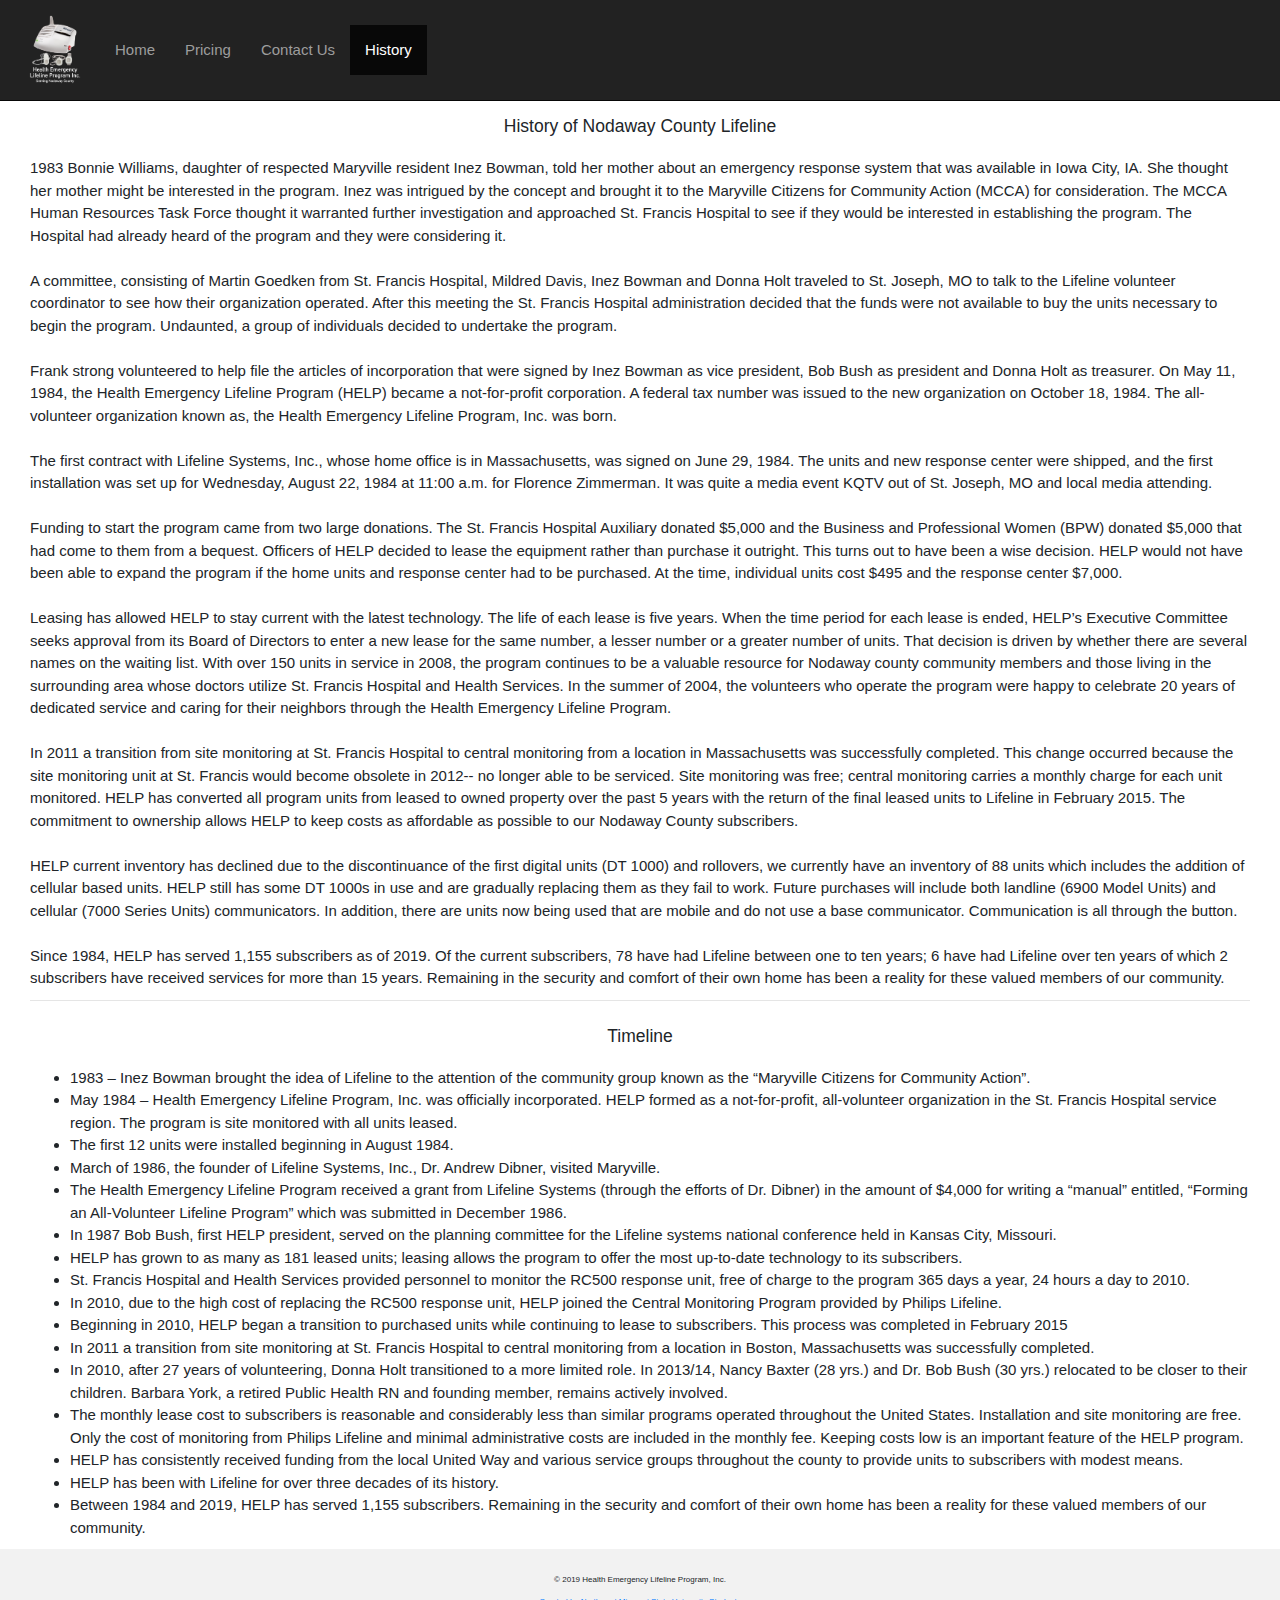
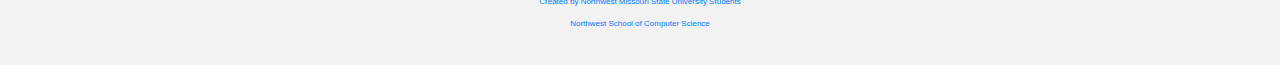
<file: history.html>
<!DOCTYPE html>
<html lang="en">

<head>
    <title>Health Emergency Lifeline Program Inc.</title>
    <meta charset="utf-8">
    <meta name="viewport" content="width=device-width, initial-scale=1">
    <link rel="stylesheet" href="https://maxcdn.bootstrapcdn.com/bootstrap/3.4.0/css/bootstrap.min.css">
    <script src="https://ajax.googleapis.com/ajax/libs/jquery/3.4.1/jquery.min.js"></script>
    <script src="https://maxcdn.bootstrapcdn.com/bootstrap/3.4.0/js/bootstrap.min.js"></script>

    <link rel="stylesheet" href="https://stackpath.bootstrapcdn.com/bootstrap/4.3.1/css/bootstrap.min.css"
        integrity="sha384-ggOyR0iXCbMQv3Xipma34MD+dH/1fQ784/j6cY/iJTQUOhcWr7x9JvoRxT2MZw1T" crossorigin="anonymous">
    <link rel="stylesheet" type="text/css" href="style.css">

</head>

<body>
    <nav class="navbar navbar-expand navbar-inverse navbar-fixed-top sticky-top">
            <div class="collapse navbar-collapse" id="myNavbar">
                <img src="logo/pbl-logoProposal.png" style="width:9em;height:9em; padding: 1em 1em 1em 1em;" alt="Image">
                <ul class="nav navbar-nav pText">
                    <li><a href="index.html">Home</a></li>
                    <li><a href="index.html#pricing">Pricing</a></li>
                    <li><a href="index.html#contact">Contact Us</a></li>
                    <li class="active"><a href="history.html">History</a></li>
                </ul>
            </div>
        </nav>
    <main class="container-fluid">
        <article class="col-sm-12">
            <br>
            <div class="text-center">
                    <h3>History of Nodaway County Lifeline</h3>
                </div>
            <br>
            <p class="pText">
                1983 Bonnie Williams, daughter of respected Maryville resident Inez Bowman, told her mother about an
                emergency response system that was available in Iowa City, IA. She thought her mother might be
                interested in
                the program. Inez was intrigued by the concept and brought it to the Maryville Citizens for Community
                Action
                (MCCA) for consideration. The MCCA Human Resources Task Force thought it warranted further investigation
                and
                approached St. Francis Hospital to see if they would be interested in establishing the program. The
                Hospital
                had already heard of the program and they were considering it.
                <br>
                <br>
                A committee, consisting of Martin Goedken from St. Francis Hospital, Mildred Davis, Inez Bowman and
                Donna
                Holt traveled to St. Joseph, MO to talk to the Lifeline volunteer coordinator to see how their
                organization
                operated. After this meeting the St. Francis Hospital administration decided that the funds were not
                available to buy the units necessary to begin the program. Undaunted, a group of individuals decided to
                undertake the program.
                <br>
                <br>
                Frank strong volunteered to help file the articles of incorporation that were signed by Inez Bowman as
                vice
                president, Bob Bush as president and Donna Holt as treasurer. On May 11, 1984, the Health Emergency
                Lifeline
                Program (HELP) became a not-for-profit corporation. A federal tax number was issued to the new
                organization
                on October 18, 1984. The all-volunteer organization known as, the Health Emergency Lifeline Program,
                Inc.
                was born.
                <br>
                <br>
                The first contract with Lifeline Systems, Inc., whose home office is in Massachusetts, was signed on
                June
                29, 1984. The units and new response center were shipped, and the first installation was set up for
                Wednesday, August 22, 1984 at 11:00 a.m. for Florence Zimmerman. It was quite a media event KQTV out of
                St.
                Joseph, MO and local media attending.
                <br>
                <br>
                Funding to start the program came from two large donations. The St. Francis Hospital Auxiliary donated
                $5,000 and the Business and Professional Women (BPW) donated $5,000 that had come to them from a
                bequest.
                Officers of HELP decided to lease the equipment rather than purchase it outright. This turns out to have
                been a wise decision. HELP would not have been able to expand the program if the home units and response
                center had to be purchased. At the time, individual units cost $495 and the response center $7,000.
                <br>
                <br>
                Leasing has allowed HELP to stay current with the latest technology. The life of each lease is five
                years.
                When the time period for each lease is ended, HELP’s Executive Committee seeks approval from its Board
                of
                Directors to enter a new lease for the same number, a lesser number or a greater number of units. That
                decision is driven by whether there are several names on the waiting list. With over 150 units in
                service in
                2008, the program continues to be a valuable resource for Nodaway county community members and those
                living
                in the surrounding area whose doctors utilize St. Francis Hospital and Health Services. In the summer of
                2004, the volunteers who operate the program were happy to celebrate 20 years of dedicated service and
                caring for their neighbors through the Health Emergency Lifeline Program.
                <br>
                <br>
                In 2011 a transition from site monitoring at St. Francis Hospital to central monitoring from a location
                in
                Massachusetts was successfully completed. This change occurred because the site monitoring unit at St.
                Francis would become obsolete in 2012-- no longer able to be serviced. Site monitoring was free; central
                monitoring carries a monthly charge for each unit monitored. HELP has converted all program units from
                leased to owned property over the past 5 years with the return of the final leased units to Lifeline in
                February 2015. The commitment to ownership allows HELP to keep costs as affordable as possible to our
                Nodaway County subscribers.
                <br>
                <br>
                HELP current inventory has declined due to the discontinuance of the first digital units (DT 1000) and
                rollovers, we currently have an inventory of 88 units which includes the addition of cellular based
                units.
                HELP still has some DT 1000s in use and are gradually replacing them as they fail to work. Future
                purchases
                will include both landline (6900 Model Units) and cellular (7000 Series Units) communicators. In
                addition,
                there are units now being used that are mobile and do not use a base communicator. Communication is all
                through the button.
                <br>
                <br>
                Since 1984, HELP has served 1,155 subscribers as of 2019. Of the current subscribers, 78 have had
                Lifeline
                between one to ten years; 6 have had Lifeline over ten years of which 2 subscribers have received
                services
                for more than 15 years. Remaining in the security and comfort of their own home has been a reality for
                these
                valued members of our community.
                <br>
                <hr>
                <br>
                <div class="text-center">
                    <h3>Timeline</h3>
                </div>
                <br>
                <ul class="pText">
                    <li>1983 – Inez Bowman brought the idea of Lifeline to the attention of the community group known
                        as the “Maryville Citizens for Community Action”.</li>
                    <li>May 1984 – Health Emergency Lifeline Program, Inc. was officially incorporated. HELP formed as
                        a not-for-profit, all-volunteer organization in the St. Francis Hospital service region. The
                        program is site monitored with all units leased.</li>
                    <li>The first 12 units were installed beginning in August 1984.</li>
                    <li>March of 1986, the founder of Lifeline Systems, Inc., Dr. Andrew Dibner, visited Maryville.</li>
                    <li>The Health Emergency Lifeline Program received a grant from Lifeline Systems (through the
                        efforts of Dr. Dibner) in the amount of $4,000 for writing a “manual” entitled, “Forming an
                        All-Volunteer Lifeline Program” which was submitted in December 1986.</li>
                    <li>In 1987 Bob Bush, first HELP president, served on the planning committee for the Lifeline
                        systems national conference held in Kansas City, Missouri.</li>
                    <li>HELP has grown to as many as 181 leased units; leasing allows the program to offer the most
                        up-to-date technology to its subscribers.</li>
                    <li>St. Francis Hospital and Health Services provided personnel to monitor the RC500 response
                        unit, free of charge to the program 365 days a year, 24 hours a day to 2010.</li>
                    <li>In 2010, due to the high cost of replacing the RC500 response unit, HELP joined the Central
                        Monitoring Program provided by Philips Lifeline.</li>
                    <li>Beginning in 2010, HELP began a transition to purchased units while continuing to lease to
                        subscribers. This process was completed in February 2015</li>
                    <li>In 2011 a transition from site monitoring at St. Francis Hospital to central monitoring from a
                        location in Boston, Massachusetts was successfully completed. </li>
                    <li>In 2010, after 27 years of volunteering, Donna Holt transitioned to a more limited role. In
                        2013/14, Nancy Baxter (28 yrs.) and Dr. Bob Bush (30 yrs.) relocated to be closer to their
                        children. Barbara York, a retired Public Health RN and founding member, remains actively
                        involved.</li>
                    <li>The monthly lease cost to subscribers is reasonable and considerably less than similar
                        programs operated throughout the United States. Installation and site monitoring are free. Only
                        the cost of monitoring from Philips Lifeline and minimal administrative costs are included in
                        the monthly fee. Keeping costs low is an important feature of the HELP program.</li>
                    <li>HELP has consistently received funding from the local United Way and various service groups
                        throughout the county to provide units to subscribers with modest means.</li>
                    <li>HELP has been with Lifeline for over three decades of its history. </li>
                    <li>Between 1984 and 2019, HELP has served 1,155 subscribers. Remaining in the security and comfort
                        of their own home has been a reality for these valued members of our community.</li>
                </ul>
            </p>
        </article>
    </main>
    <footer class="container-fluid text-center disclaimer">
        <p>&copy 2019 Health Emergency Lifeline Program, Inc.</p>
        <p><a href="https://github.com/cweltonsmith/pbl-website">Created by Northwest Missouri State University Students</a></p>
        <p><a href="https://www.nwmissouri.edu/csis/">Northwest School of Computer Science</a></p>
        <script src="https://code.jquery.com/jquery-3.3.1.slim.min.js"
            integrity="sha384-q8i/X+965DzO0rT7abK41JStQIAqVgRVzpbzo5smXKp4YfRvH+8abtTE1Pi6jizo"
            crossorigin="anonymous"></script>
        <script src="https://cdnjs.cloudflare.com/ajax/libs/popper.js/1.14.7/umd/popper.min.js"
            integrity="sha384-UO2eT0CpHqdSJQ6hJty5KVphtPhzWj9WO1clHTMGa3JDZwrnQq4sF86dIHNDz0W1"
            crossorigin="anonymous"></script>
        <script src="https://stackpath.bootstrapcdn.com/bootstrap/4.3.1/js/bootstrap.min.js"
            integrity="sha384-JjSmVgyd0p3pXB1rRibZUAYoIIy6OrQ6VrjIEaFf/nJGzIxFDsf4x0xIM+B07jRM"
            crossorigin="anonymous"></script>
    </footer>

</body>

</html>
</file>
<file: style.css>
/* Remove the navbar's default margin-bottom and rounded borders */ 
.navbar {
    margin-bottom: 0;
    border-radius: 0;
  }
.nav li {
  display: inline !important;
}

html{
  scroll-behavior: smooth;
}

@media screen and (prefers-reduced-motion: reduce) {
	html {
		scroll-behavior: auto;
	}
}

.pText{
  font-size: 1.5em;
}

.disclaimer {
  font-size: 0.8em;
}
  
  /* Add a gray background color and some padding to the footer */
footer {
  background-color: #f2f2f2;
  padding: 25px;
}
  
.carousel-inner img {
    width: 100%; /* Set width to 100% */
    margin: auto;
    min-height:200px;
}

/* Hide the carousel text when the screen is less than 600 pixels wide */
@media (max-width: 600px) {
  .carousel-caption {
    display: none; 
  }
}
</file>
